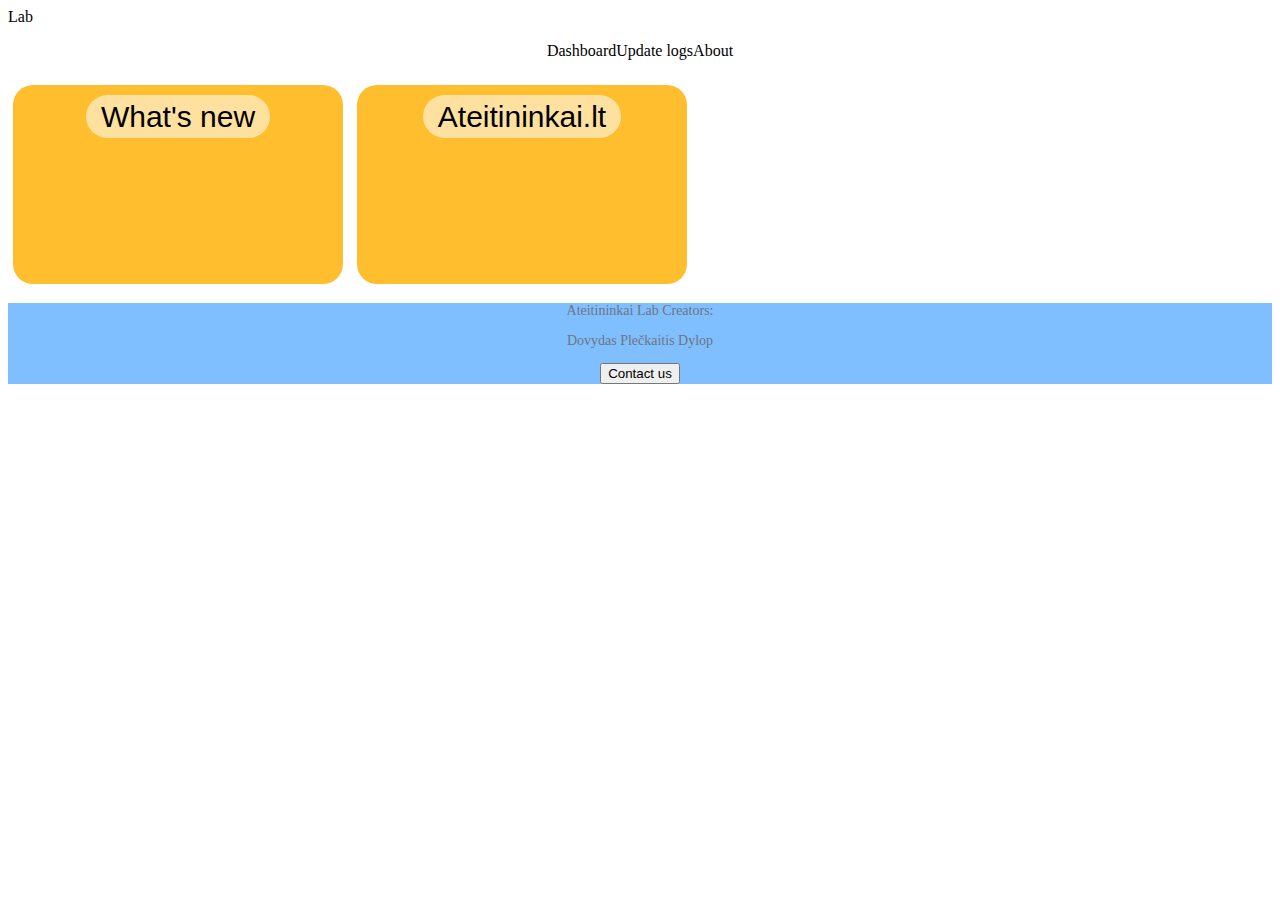
<file: docs/index.html>
<html lang="en">
<head>
    <meta charset="UTF-8">
    <meta name="viewport" content="width=device-width, initial-scale=1.0">
    <title>Ateitininkai Lab</title>
    <link rel="stylesheet" href="style.css">
</head>
<body>
    <header>
        <p>Lab</p>
    </header>

    <tabmenu>
        <tab>Dashboard</tab>
        <tab>Update logs</tab>
        <tab>About</tab>
    </tabmenu>

    <a href="ateitininkai.lt/index.html" class="block"><name>What's new</name></a>
    <a href="ateitininkai.lt/index.html" class="block"><name>Ateitininkai.lt</name></a>

    <footer>
        <p>Ateitininkai Lab Creators:</p>
        <p>Dovydas Plečkaitis <nickname>Dylop</nickname></p>

        <button>Contact us</button>
    </footer>
</body>
</html>
</file>
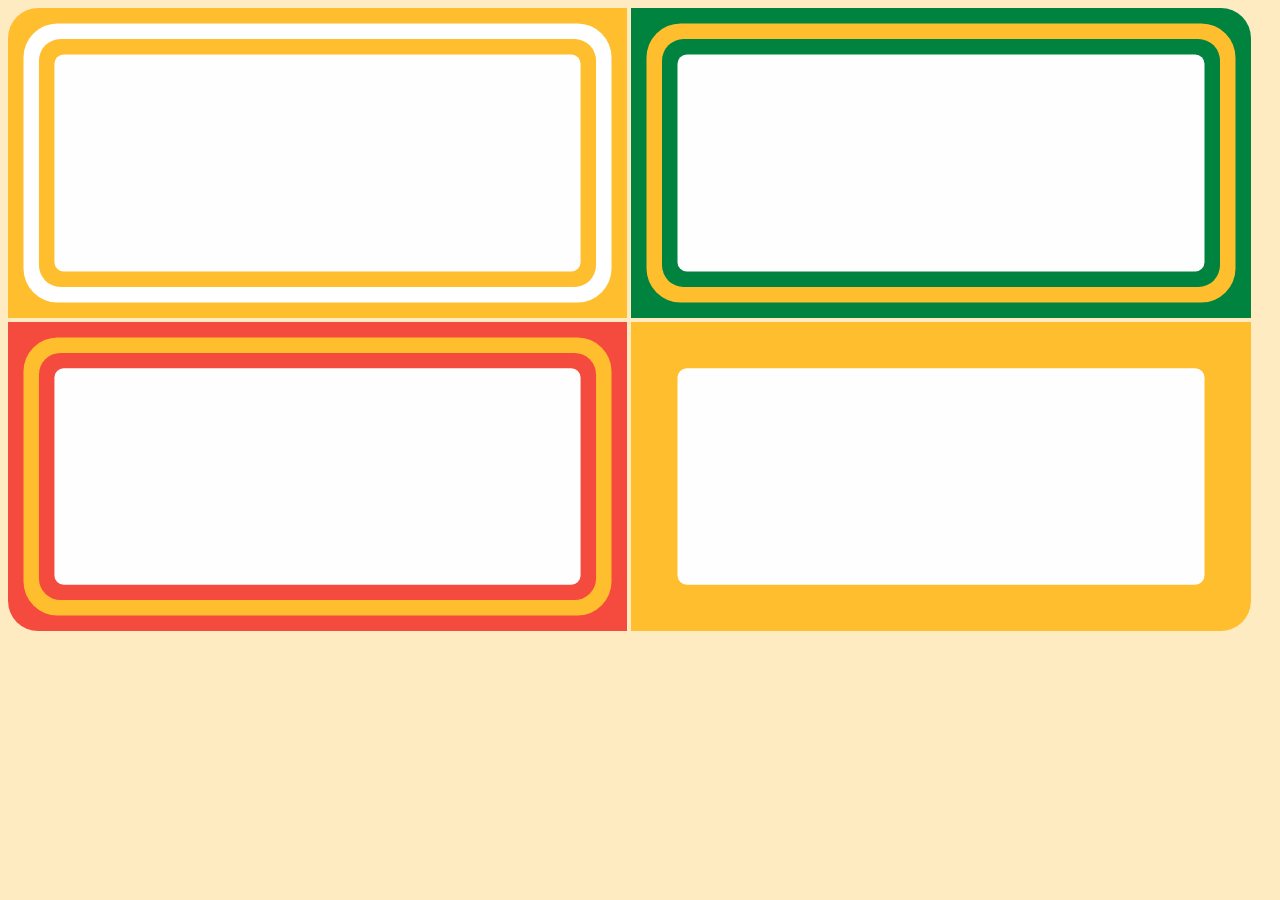
<file: docs/ateitininkai.lt/index.html>
<html>
<head>
    <title>My Web Page</title>
    <link rel="stylesheet" type="text/css" href="siteStyle.css">
</head>
<body>
    <img src="src/img/JAS.svg" class="block" style="border-radius: 30px 0 0 0;">
    <img src="src/img/MAS.svg" class="block" style="border-radius: 0 30px 0 0;">
    <img src="src/img/SAS.svg" class="block" style="border-radius: 0 0 0 30px;">
    <img src="src/img/ASS.svg" class="block" style="border-radius: 0 0 30px 0;">
</body>
</html>
</file>
<file: docs/style.css>
footer {
    background-color: #80bfff;
    text-align: center;
    font-size: 14px;
    color: #6c757d;
}

.block {
    width: 300px;
    aspect-ratio: 16 / 9;

    border-radius: 20px;
    background-color: #ffbe2e;
    color: #000000;

    display: inline-block;
    padding: 15px;
    margin: 5px;
    text-align: center;

    font-family: sans-serif;
    text-decoration: none;
    font-size: 30px;

    transition: transform 0.2s ease-in-out, box-shadow 0.3s ease-in-out;
}

name {
    background-color: #ffffff8a;
    padding: 5px 15px;
    border-radius: 25px;
}

.block:hover {
    transform: scale(1.02);
    box-shadow: 0 5px 10px #00000080;
}

tabmenu {
    display: flex;
    justify-content: center;
    margin-bottom: 20px;
}
</file>
<file: docs/ateitininkai.lt/siteStyle.css>
* {
    background-color: #ffebc2;
}

.block {
    width: 49%;
    aspect-ratio: 4 / 2;
    background-color: rgb(255, 255, 255);
    display: inline-block;
    
}
</file>
